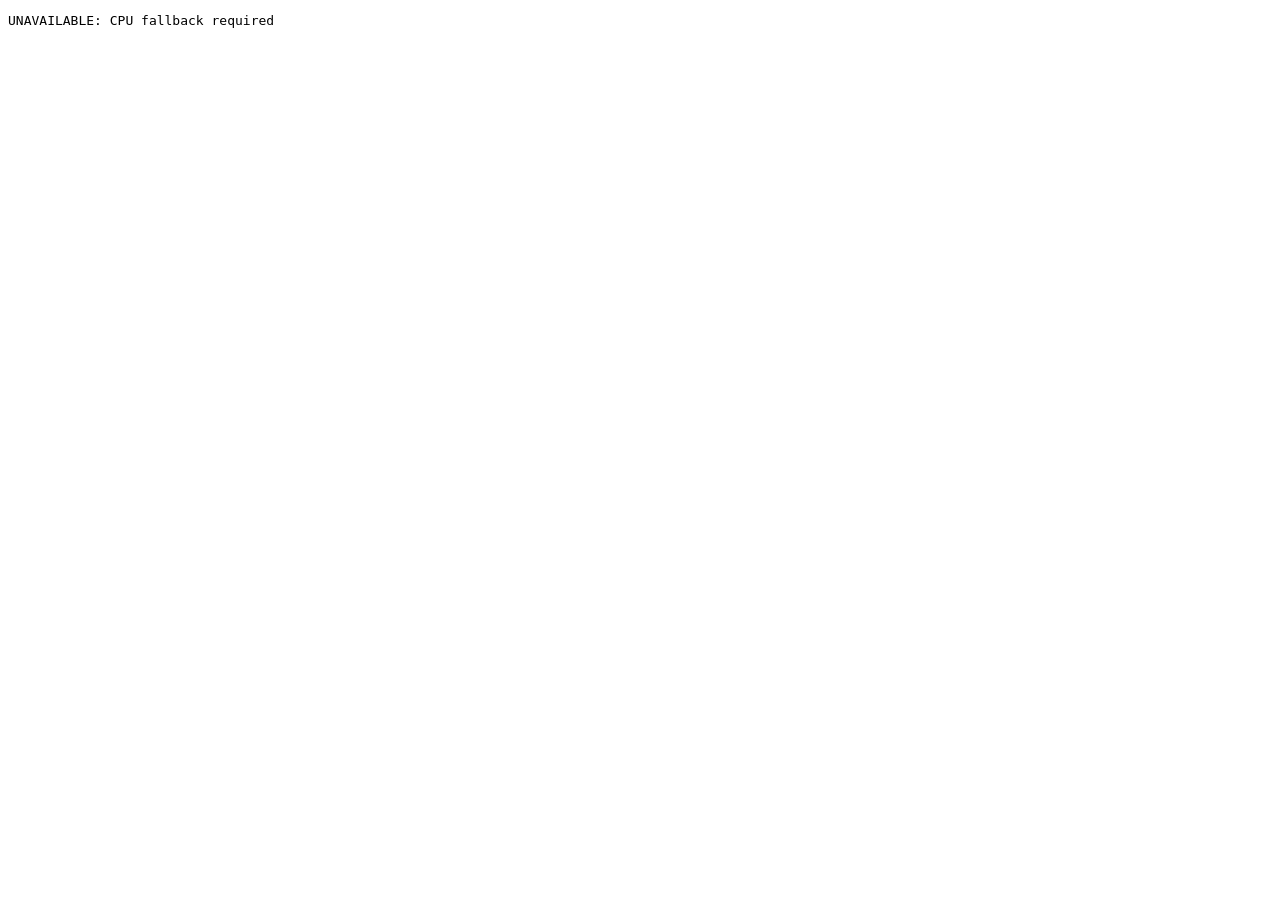
<file: orbital-visualization/tests/surface-gpu.html>
<!doctype html><meta charset="utf-8"><title>GPU surface regression checks</title>
<pre id="result">RUNNING</pre>
<script src="../surface-gpu.js"></script>
<script>
(async()=>{
 const assert=(condition,message)=>{if(!condition)throw Error(message);};
 const dims=[4,4,4],data=new Float32Array(64);
 for(let x=0;x<4;x++)for(let y=0;y<4;y++)for(let z=0;z<4;z++)data[(x*4+y)*4+z]=x-1.5;
 const grid={dims,data,origin:[0,0,0],axes:[[1,0,0],[0,1,0],[0,0,1]]};
 const columns=[[1,0,0],[0,1,0],[0,0,1]];
 let result=await BeeMolSurfaceGPU.extract(grid,.25,[0,0,0],columns,()=>true);
 if(!result){document.getElementById('result').textContent='UNAVAILABLE: CPU fallback required';return;}
 function check(mesh,x,sign){
  assert(mesh.positions.length===9*8*9,'Expected eight triangles per intersected cell');
  for(let i=0;i<mesh.positions.length;i+=3){
   assert(Math.abs(mesh.positions[i]-x)<1e-5,'Incorrect isosurface position');
   assert(Math.abs(mesh.normals[i]-sign)<1e-5,'Incorrect normal direction');
   assert(Math.abs(mesh.normals[i+1])+Math.abs(mesh.normals[i+2])<1e-5,'Incorrect normal components');
  }
  for(let i=0;i<mesh.positions.length;i+=9){
   const p=mesh.positions;const by=p[i+4]-p[i+1],bz=p[i+5]-p[i+2],cy=p[i+7]-p[i+1],cz=p[i+8]-p[i+2];
   assert((by*cz-bz*cy)*sign>0,'Incorrect triangle winding');
  }
 }
 check(result,1.75,-1);
 const [negative,empty]=await Promise.all([
  BeeMolSurfaceGPU.extract(grid,-.25,[0,0,0],columns,()=>true),
  BeeMolSurfaceGPU.extract(grid,4,[0,0,0],columns,()=>true)
 ]);
 check(negative,1.25,1);assert(empty.empty,'Expected empty surface');
 assert(await BeeMolSurfaceGPU.extract(grid,.25,[0,0,0],columns,()=>false)===null,'Stale request must cancel');
 const skew={...grid,origin:[2,3,4],axes:[[2,0,0],[1,1,0],[0,0,1]]};
 const transformed=await BeeMolSurfaceGPU.extract(skew,.25,[2,3,4],[[.5,-.5,0],[0,1,0],[0,0,1]],()=>true);
 for(let i=0;i<transformed.positions.length;i+=3){
  assert(Math.abs(transformed.positions[i]-transformed.positions[i+1]-3.5)<1e-5,'Skew grid transform');
  assert(Math.abs(transformed.normals[i]+Math.SQRT1_2)<1e-5&&Math.abs(transformed.normals[i+1]-Math.SQRT1_2)<1e-5,'Skew normal transform');
 }
 const curved={dims:[9,9,9],origin:[0,0,0],axes:grid.axes,data:new Float32Array(729)};
 for(let x=0;x<9;x++)for(let y=0;y<9;y++)for(let z=0;z<9;z++)curved.data[(x*9+y)*9+z]=(x-4)*Math.exp(-((x-4)**2+(y-4)**2+(z-4)**2)/6);
 function sample(p){
  const q=p.map(x=>Math.max(0,Math.min(8,x))),a=q.map(Math.floor),f=q.map((x,i)=>x-a[i]);let total=0;
  for(let x=0;x<2;x++)for(let y=0;y<2;y++)for(let z=0;z<2;z++)total+=curved.data[(Math.min(8,a[0]+x)*9+Math.min(8,a[1]+y))*9+Math.min(8,a[2]+z)]*(x?f[0]:1-f[0])*(y?f[1]:1-f[1])*(z?f[2]:1-f[2]);
  return total;
 }
 for(const level of [.3,-.3]){
  const surface=await BeeMolSurfaceGPU.extract(curved,level,[0,0,0],columns,()=>true);
  assert(surface?.positions.length>0,'Curved surface must exist');
  for(let i=0;i<surface.positions.length;i+=3){
   const p=Array.from(surface.positions.subarray(i,i+3));
   const gradient=[0,1,2].map(k=>{const a=[...p],b=[...p];a[k]+=.55;b[k]-=.55;return (sample(a)-sample(b))*(level>0?-1:1);});
   const length=Math.hypot(...gradient);
   const dot=gradient.reduce((sum,x,k)=>sum+x/length*surface.normals[i+k],0);
   assert(dot>.99999,'Curved normals must match CPU trilinear finite differences');
   assert(p.every(Number.isFinite),'Finite curved positions');
  }
 }
 document.getElementById('result').textContent='PASS: positive/negative surfaces, positions, smooth normals, winding, empty grid, cancellation, concurrent requests, grid replacement, skew axes, curved CPU/GPU normal agreement';
})().catch(error=>{document.getElementById('result').textContent='FAIL: '+error.stack;});
</script>
</file>
